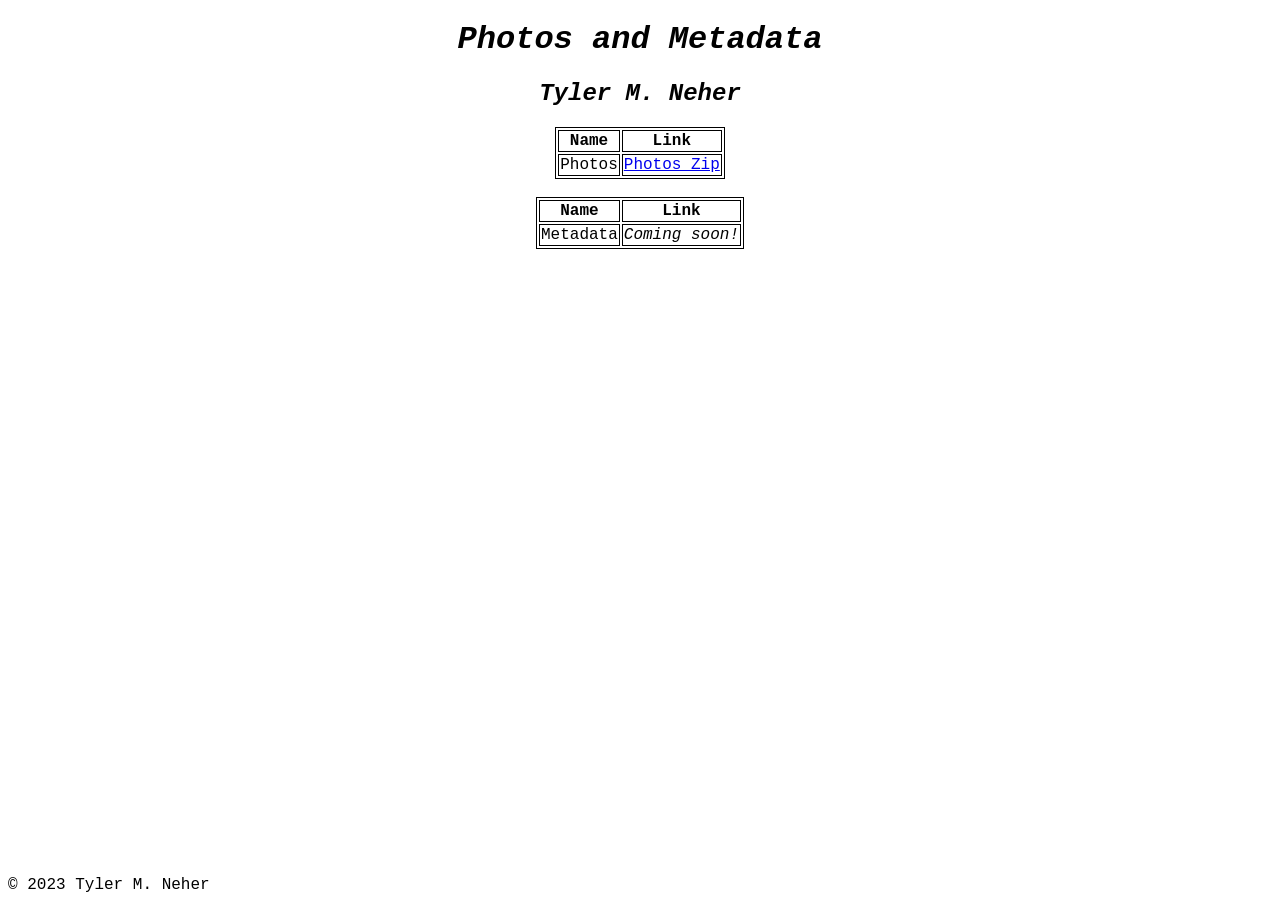
<file: index.html>
<!DOCTYPE html>
<html lang="en-US">

<head>
    <meta charset="utf-8">
    <!-- Google tag (gtag.js) -->
    <script async src="https://www.googletagmanager.com/gtag/js?id=G-6E2LQ41W7S"></script>
    <script>
        window.dataLayer = window.dataLayer || [];
        function gtag() { dataLayer.push(arguments); }
        gtag('js', new Date());

        gtag('config', 'G-6E2LQ41W7S');
    </script>
    <title>Tyler Photos</title>
    <meta name="viewport" content="width=device-width, initial-scale=1.0" />

    <link rel="stylesheet" href="style.css">

</head>

<body>
    <h1>Photos and Metadata</h1>
    <h2>Tyler M. Neher</h2>

    <div id="chartLink">
        <table id="chartLinkTable">
            <tr>
                <th>Name</th>
                <th>Link</th>
            </tr>
            <tr>
                <td>Photos</td>
                <td> <a href="https://hmh-photos.s3.amazonaws.com/photos.zip">Photos Zip</a>
                </td>
            </tr>
        </table>
    </div>
    <br>
    <div id="linkList">
        <table id="linkTable">
            <tr>
                <th>Name</th>
                <th>Link</th>
            </tr>
            <tr>
                <td>Metadata</td>
                <td> <a><i>Coming soon!</i></a>
                    <!-- <td> <a href="https://hmh-photos.s3.amazonaws.com/photos_info.zip">Metadata Spreadsheet</a> -->
                </td>
            </tr>
        </table>
    </div>

</body>

<footer>
    <p>© 2023 Tyler M. Neher</p>
</footer>

</html>
</file>
<file: style.css>
h1 {
  font-family: "Lucida Console", Courier, monospace;
  font-style: oblique;
  text-align: center;
}

h2 {
  font-family: "Lucida Console", Courier, monospace;
  font-style: oblique;
  text-align: center;
}

table,
th,
td {
  border: 1px solid black;
}

#linkTable {
  margin-left: auto;
  margin-right: auto;
  font-family: "Lucida Console", Courier, monospace;
  font-style: normal;
  text-align: start;
}

#chartLinkTable {
  margin-left: auto;
  margin-right: auto;
  font-family: "Lucida Console", Courier, monospace;
  font-style: normal;
  text-align: start;
}

footer {
  font-family: "Lucida Console", Courier, monospace;
  font-style: normal;
  text-align: start;
  position: absolute;
  bottom: 0;
  width: 100%;
  height: 2.5rem;
}
</file>
